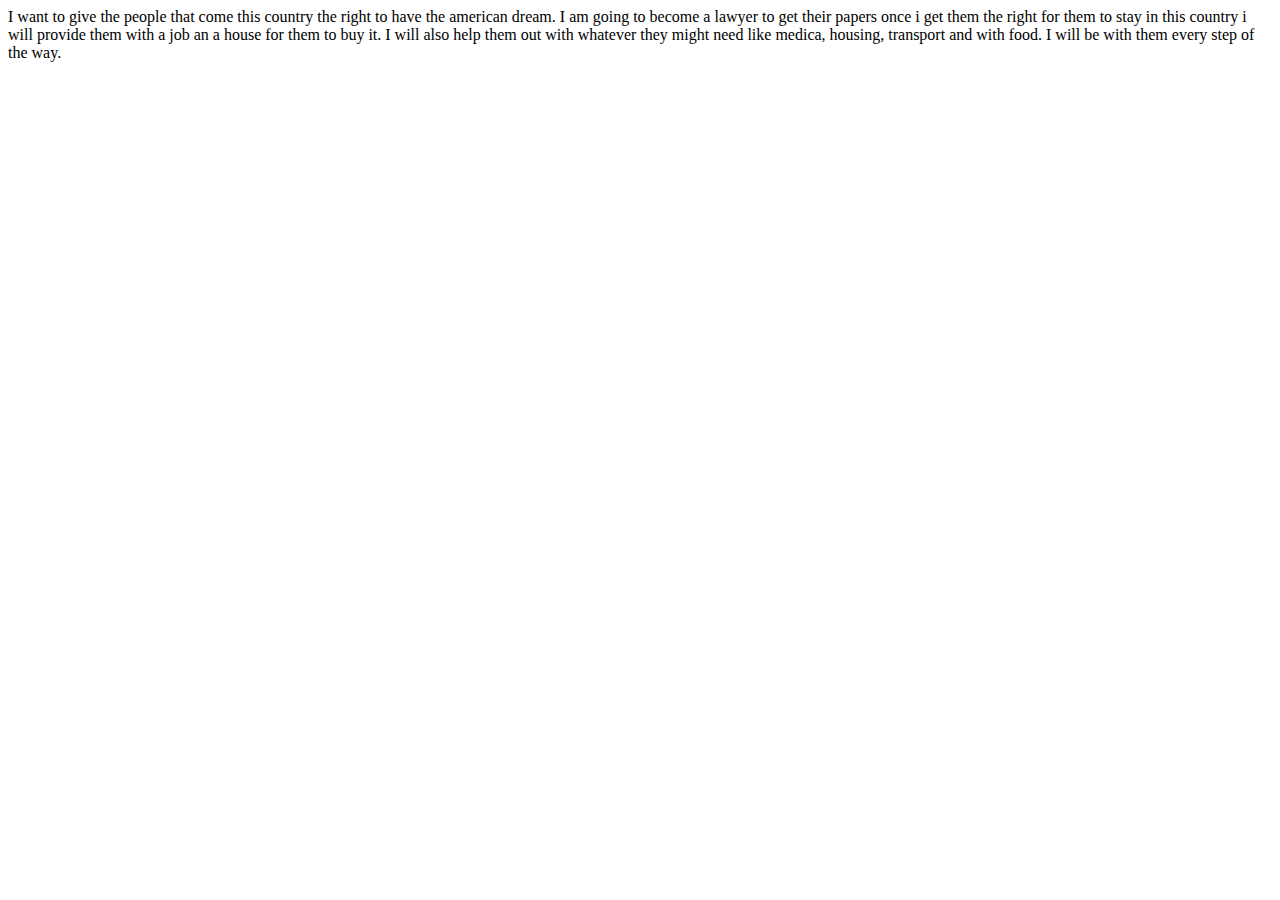
<file: index.html>
<html>

       <html>
       <title>
           MOZSES
       </title>

       </html>

       <body>
           I want to give the people that come this country the right to have the american dream. I am going to become a lawyer to get their papers once i get them the right for them to stay in this country i will provide them with a job an a house for them to buy it. I will also help them out with whatever they might need like medica, housing, transport and with food. I will be with them every step of the way.
                        


       </body>

       </html>
</file>
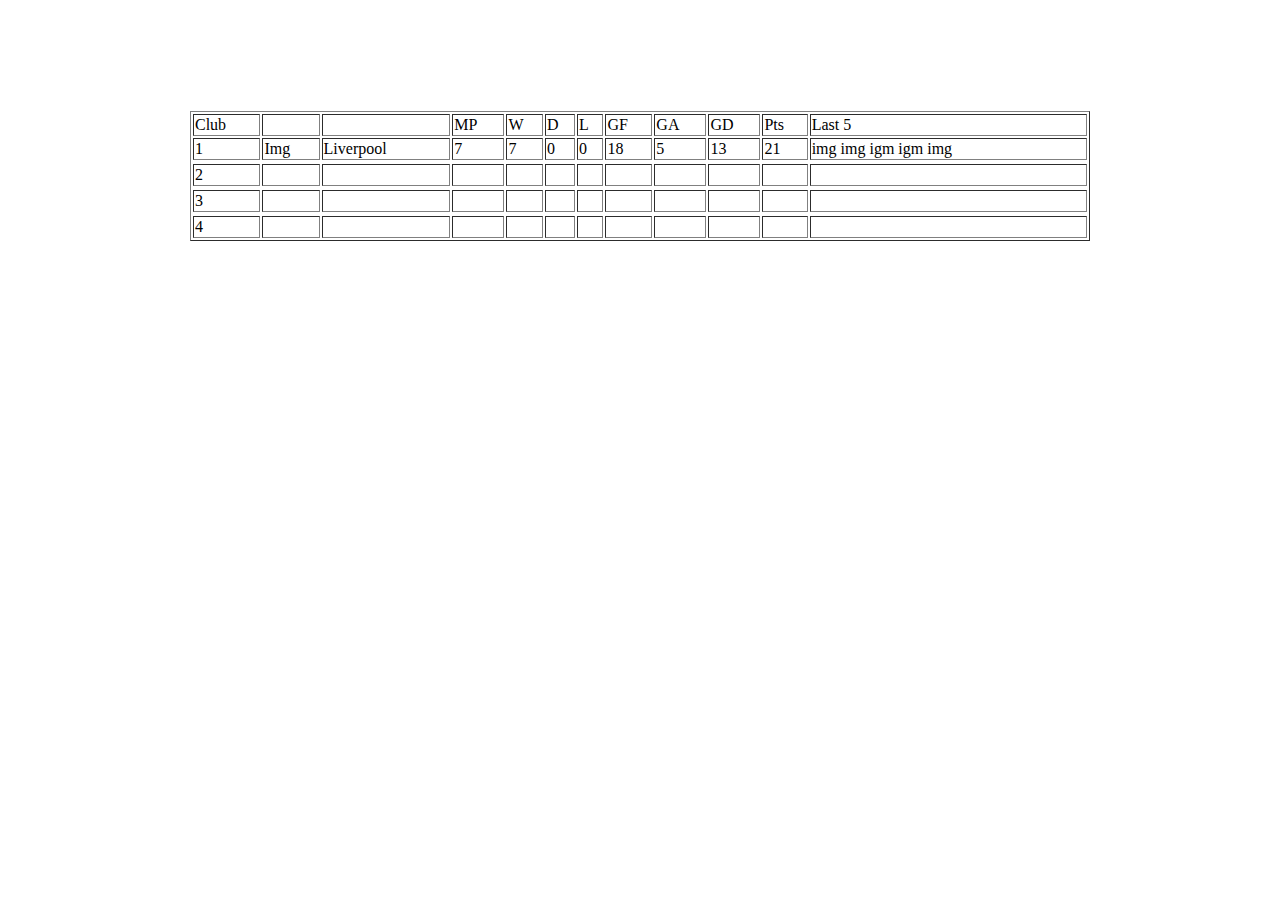
<file: HTMLPAGES/premier.Table.htm>
<!DOCTYPE html>
<html>

<body>
    <section>
        <header>
            <style>
                nav {
                    width: 100%;
                    height: 100px;
                    color: #3f1052;
                    color: white;
                }

                table {
                    max-width: 900px;
                    margin: auto;
                    width: 100%;
                }

                nav h1 {
                    padding: 10px;
                    font-size: 16px;
                }

                nav td {
                    height: 50px;
                    width: 20%;
                    text-align: center;
                }

            </style>
        </header>

        <nav>
            <strong>
                <h1>Premier League Table </h1>
            </strong>

            Header
            
            season 2019-2020
           
            <table>
                <tr>
                    <td>
                        MATCHES
                    </td>
                    <td>
                        NEWS
                    </td>
                    <td>
                        STANDINGS
                    </td>
                    <td>
                        STATS
                    </td>
                    <td>
                        PLAYERS
                    </td>
                </tr>
            </table>
        </nav>
        <section>
            <table border="1">

                <tr>
                    <td>
                        Club
                    <td>
                    </td>
                    <td>
                    </td>
                    <td>
                        MP
                    </td>
                    <td>
                        W
                    </td>
                    <td>
                        D
                    </td>
                    <td>
                        L
                    </td>
                    <td>
                        GF
                    </td>
                    <td>
                        GA
                    </td>
                    <td>
                        GD
                    </td>
                    <td>
                        Pts
                    </td>

                    <td>
                        Last 5
                    </td>
                </tr>
                <tr>
                    <td>
                        1
                    </td>
                    <td>
                        Img
                    </td>

                    <td>
                        Liverpool
                    </td>

                    <td>
                        7
                    </td>
                    <td>
                        7
                    </td>
                    <td>
                        0
                    </td>
                    <td>
                        0
                    </td>
                    <td>
                        18
                    </td>
                    <td>
                        5
                    </td>
                    <td>
                        13
                    </td>
                    <td>
                        21
                    </td>
                    <td>
                        img img igm igm img
                    </td>
                <tr>
                </tr>
                <td>
                    2
                </td>
                <td>

                </td>
                <td>
                </td>
                <td>
                </td>
                <td>
                </td>
                <td>
                </td>
                <td>
                </td>
                <td>
                </td>
                <td>
                </td>
                <td>
                </td>
                <td>
                </td>
                <td>
                </td>
                <tr>
                </tr>
                <td>
                    3
                <td>
                </td>
                <td>
                </td>
                <td>
                </td>
                <td>
                </td>
                <td>
                </td>
                <td>
                </td>
                <td>
                </td>
                <td>
                </td>
                <td>
                </td>
                <td>
                </td>
                <td>
                </td>
                <tr>
                </tr>
                <td>
                    4
                </td>

                <td>
                <td>
                </td>
                <td>

                </td>

                <td>

                </td>

                <td>

                </td>
                <td>

                </td>
                <td>

                </td>
                <td>

                </td>
                <td>

                </td>
                <td>

                </td>

                <td>

                </td>


            </table>

        </section>

    </section>
        
        </body>

</html>
</file>
